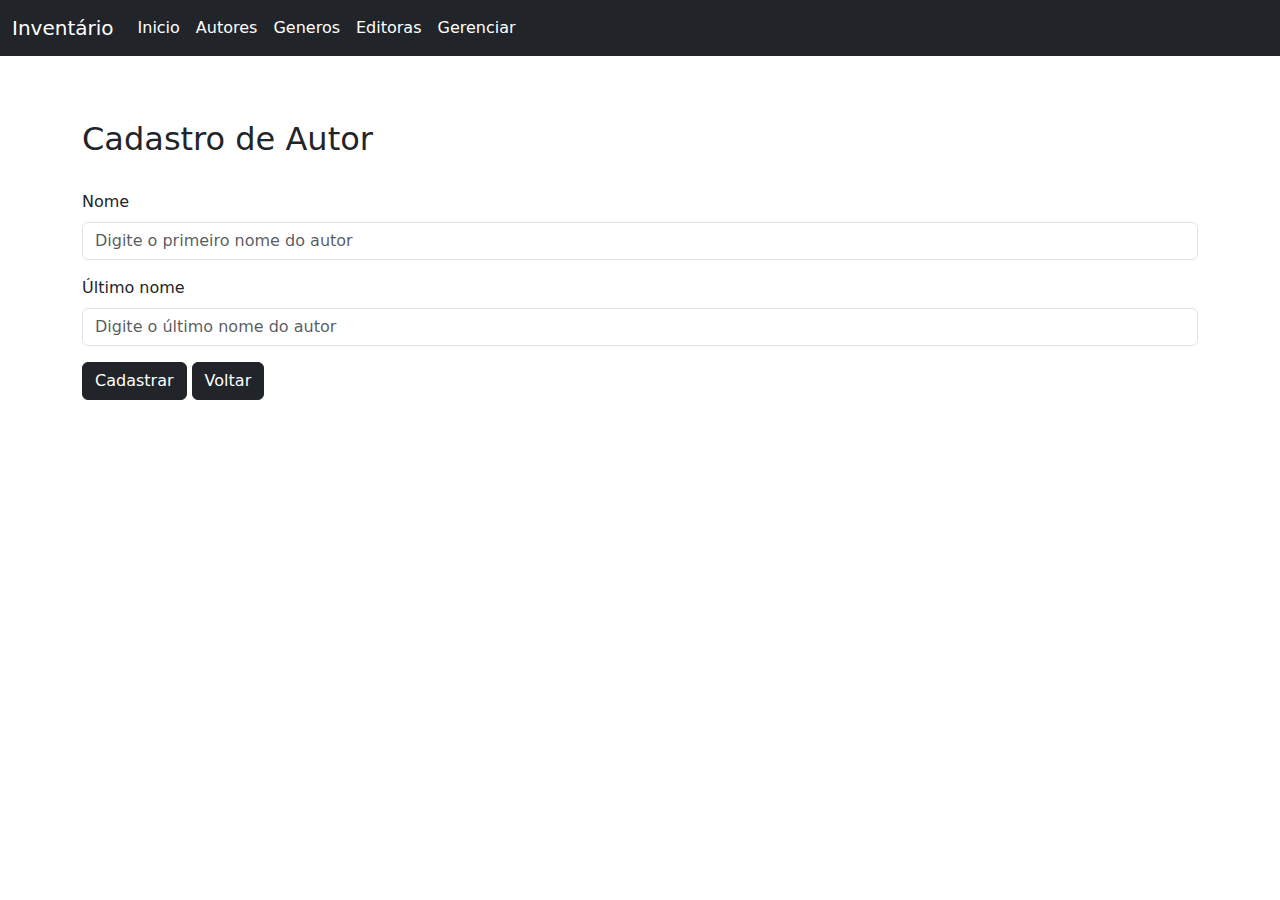
<file: cadastrarAutor.html>
<!DOCTYPE html>
<html lang="pt-br">

<head>
  <meta charset="UTF-8">
  <meta name="viewport" content="width=device-width, initial-scale=1.0">
  <title>Cadastrar Autor</title>
</head>

<link href="https://cdn.jsdelivr.net/npm/bootstrap@5.3.3/dist/css/bootstrap.min.css" rel="stylesheet"
  integrity="sha384-QWTKZyjpPEjISv5WaRU9OFeRpok6YctnYmDr5pNlyT2bRjXh0JMhjY6hW+ALEwIH" crossorigin="anonymous">


<body>

  <header data-bs-theme="dark">
    <nav class="navbar navbar-expand-md navbar-dark fixed-top bg-dark">
        <div class="container-fluid">
            <a class="navbar-brand" href="#">Inventário</a>
            <button class="navbar-toggler" type="button" data-bs-toggle="collapse" data-bs-target="#navbarCollapse"
                aria-controls="navbarCollapse" aria-expanded="false" aria-label="Toggle navigation">
                <span class="navbar-toggler-icon"></span>
            </button>
            <div class="collapse navbar-collapse" id="navbarCollapse">
                <ul class="navbar-nav me-auto mb-2 mb-md-0">
                    <li class="nav-item">
                        <a class="nav-link active" aria-current="page" href="./index.php">Inicio</a>
                    </li>
                    <li class="nav-item">
                        <a class="nav-link active" aria-current="page" href="./exibirAutores.php">Autores</a>
                    </li>
                    <li class="nav-item">
                        <a class="nav-link active" aria-current="page" href="./exibirGeneros.php">Generos</a>
                    </li>
                    <li class="nav-item">
                        <a class="nav-link active" aria-current="page" href="./exibirEditoras.php">Editoras</a>
                    </li>
                    <li class="nav-item">
                        <a class="nav-link active" aria-current="page" href="./Gerenciar.php">Gerenciar</a>
                    </li>
                </ul>
            </div>
        </div>
    </nav>
  </header>

  <main>
    <br><br><br><br><br>
    
    <section class="container">
      <h2>Cadastro de Autor</h2>
      <br>
      <form class="row g-3" action="gerenciarAutor.php" method="POST">
        <div class="col-12">
          <label for="primeiroNomeAutor" class="form-label">Nome</label>
          <input type="text" class="form-control" id="primeiroNomeAutor" name="primeiroNomeAutor" placeholder="Digite o primeiro nome do autor" required>
        </div>
        <div class="col-12">
          <label for="ultimoNomeAutor" class="form-label">Último nome</label>
          <input type="text" class="form-control" id="ultimoNomeAutor" name="ultimoNomeAutor" placeholder="Digite o último nome do autor">
        </div>
        <div class="col-12">
          <button type="submit" class="btn btn-dark">Cadastrar</button>
          <a class="btn btn-dark" href="./Gerenciar.php">Voltar</a>
        </div>
      </form>
    </section>

  </main>

</body>

</html>
</file>
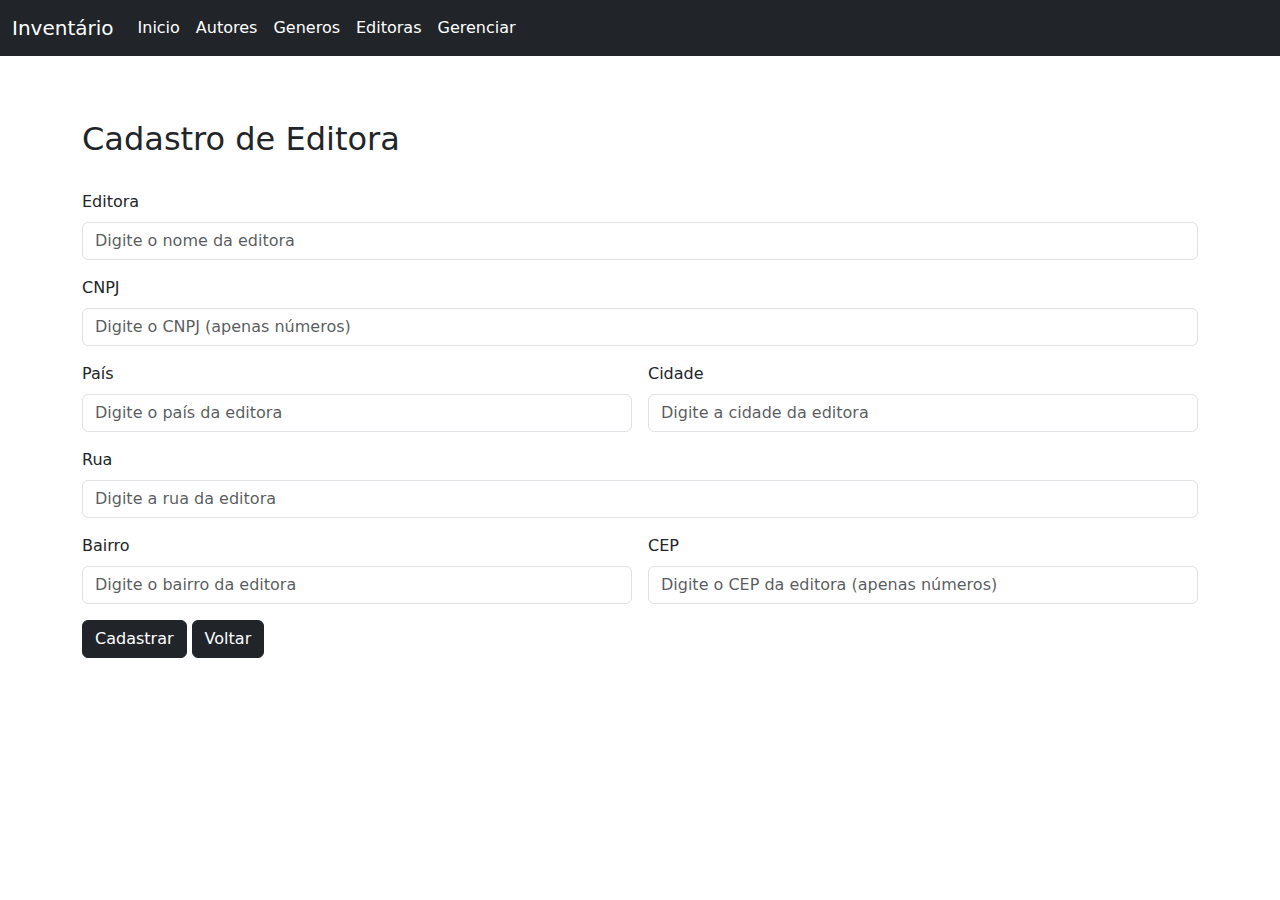
<file: cadastrarEditora.html>
<!DOCTYPE html>
<html lang="pt-br">

<head>
  <meta charset="UTF-8">
  <meta name="viewport" content="width=device-width, initial-scale=1.0">
  <title>Cadastrar Editora</title>
</head>

<link href="https://cdn.jsdelivr.net/npm/bootstrap@5.3.3/dist/css/bootstrap.min.css" rel="stylesheet"
  integrity="sha384-QWTKZyjpPEjISv5WaRU9OFeRpok6YctnYmDr5pNlyT2bRjXh0JMhjY6hW+ALEwIH" crossorigin="anonymous">


<body>

  <header data-bs-theme="dark">
    <nav class="navbar navbar-expand-md navbar-dark fixed-top bg-dark">
        <div class="container-fluid">
            <a class="navbar-brand" href="#">Inventário</a>
            <button class="navbar-toggler" type="button" data-bs-toggle="collapse" data-bs-target="#navbarCollapse"
                aria-controls="navbarCollapse" aria-expanded="false" aria-label="Toggle navigation">
                <span class="navbar-toggler-icon"></span>
            </button>
            <div class="collapse navbar-collapse" id="navbarCollapse">
                <ul class="navbar-nav me-auto mb-2 mb-md-0">
                    <li class="nav-item">
                        <a class="nav-link active" aria-current="page" href="./index.php">Inicio</a>
                    </li>
                    <li class="nav-item">
                        <a class="nav-link active" aria-current="page" href="./exibirAutores.php">Autores</a>
                    </li>
                    <li class="nav-item">
                        <a class="nav-link active" aria-current="page" href="./exibirGeneros.php">Generos</a>
                    </li>
                    <li class="nav-item">
                        <a class="nav-link active" aria-current="page" href="./exibirEditoras.php">Editoras</a>
                    </li>
                    <li class="nav-item">
                        <a class="nav-link active" aria-current="page" href="./Gerenciar.php">Gerenciar</a>
                    </li>
                </ul>
            </div>
        </div>
    </nav>
  </header>

  <main>
    <br><br><br><br><br>
    
    <section class="container">
      <h2>Cadastro de Editora</h2>
      <br>
      <form class="row g-3" action="gerenciarEditora.php" method="POST">
        <div class="col-12">
          <label for="nomeEditora" class="form-label">Editora</label>
          <input type="text" class="form-control" id="nomeEditora" name="nomeEditora" placeholder="Digite o nome da editora" required>
        </div>
        <div class="col-12">
          <label for="cnpjEditora" class="form-label">CNPJ</label>
          <input type="number" class="form-control" id="cnpjEditora" name="cnpjEditora" placeholder="Digite o CNPJ (apenas números)">
        </div>
        <div class="col-6">
          <label for="paisEditora" class="form-label">País</label>
          <input type="text" class="form-control" id="paisEditora" name="paisEditora" placeholder="Digite o país da editora" required>
        </div>
        <div class="col-6">
          <label for="cidadeEditora" class="form-label">Cidade</label>
          <input type="text" class="form-control" id="cidadeEditora" name="cidadeEditora" placeholder="Digite a cidade da editora" required>
        </div>
        <div class="col-12">
          <label for="ruaEditora" class="form-label">Rua</label>
          <input type="text" class="form-control" id="ruaEditora" name="ruaEditora" placeholder="Digite a rua da editora" required>
        </div>
        <div class="col-6">
          <label for="bairroEditora" class="form-label">Bairro</label>
          <input type="text" class="form-control" id="bairroEditora" name="bairroEditora" placeholder="Digite o bairro da editora" required>
        </div>
        <div class="col-6">
          <label for="cepEditora" class="form-label">CEP</label>
          <input type="number" class="form-control" id="cepEditora" name="cepEditora" placeholder="Digite o CEP da editora (apenas números)" required>
        </div>
        <div class="col-12">
          <button type="submit" class="btn btn-dark">Cadastrar</button>
          <a class="btn btn-dark" href="./Gerenciar.php">Voltar</a>
        </div>
      </form>
    </section>

  </main>

</body>

</html>
</file>
